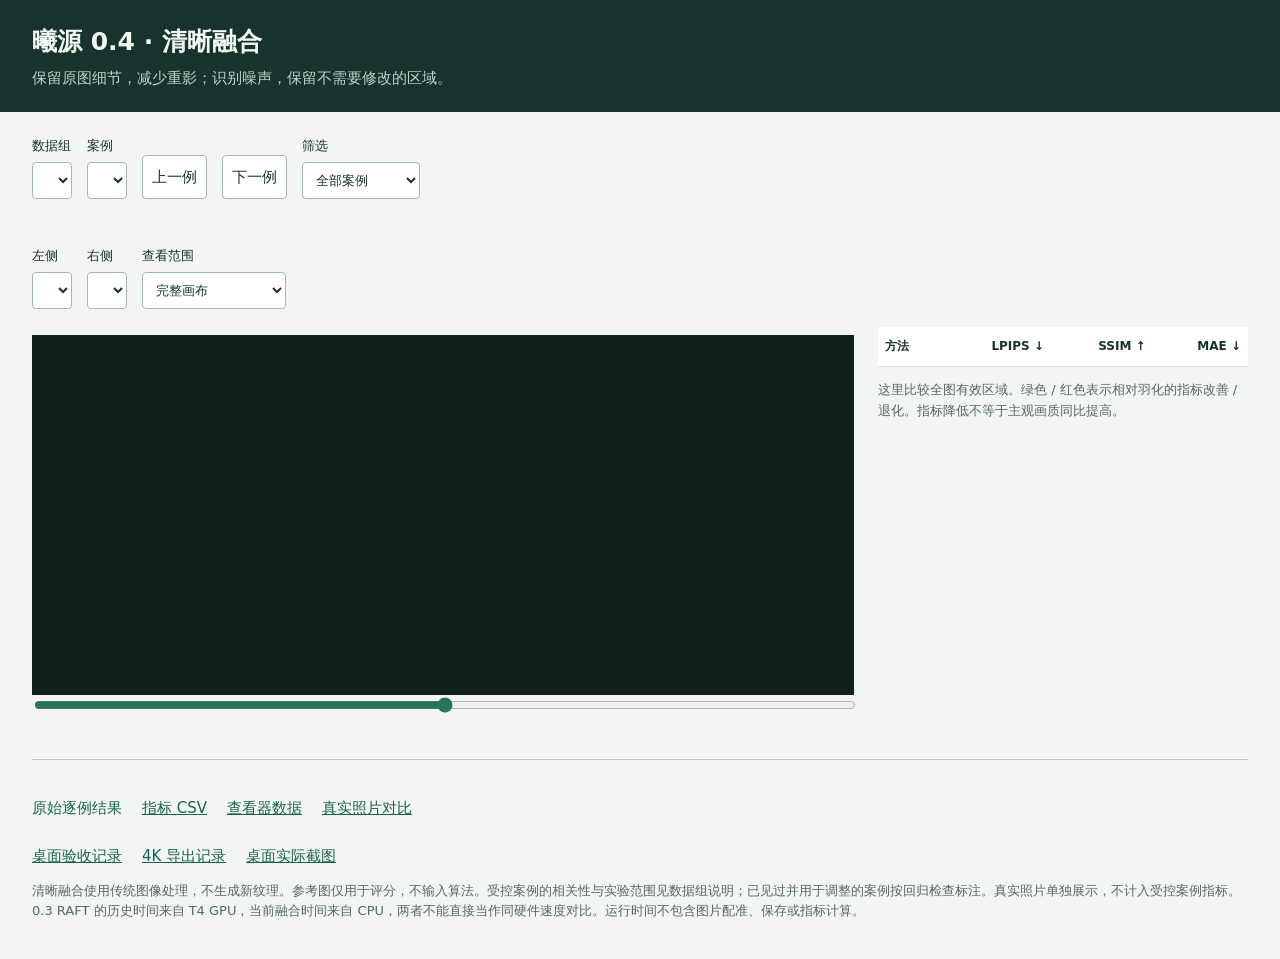
<file: scripts/clear_viewer.html>
<!doctype html><html lang="zh-CN"><meta charset="utf-8"><meta name="viewport" content="width=device-width,initial-scale=1"><title>曦源 0.4 · 清晰融合对比</title>
<style>
*{box-sizing:border-box}body{margin:0;background:#f3f5f4;color:#18332e;font:15px/1.6 system-ui,"Microsoft YaHei",sans-serif}header{padding:22px 32px;background:#18332e;color:#eff9f1}header h1{font-size:25px;margin:0}header p{margin:4px 0 0;color:#bbd5ca}main{max-width:1480px;margin:auto;padding:24px 32px}.controls{display:flex;flex-wrap:wrap;gap:15px;align-items:end}label{display:grid;gap:5px;font-size:13px}select,button{padding:9px;border:1px solid #a5b8ae;border-radius:4px;background:white;color:#18332e;max-width:100%;font:inherit}button{cursor:pointer}button:hover{background:#e0eee6}:focus-visible{outline:3px solid #c08428;outline-offset:2px}#summary{padding:16px 0;font-weight:600}.note{color:#536a60;font-size:13px}.layout{display:grid;grid-template-columns:minmax(0,1fr) 370px;gap:24px;margin-top:18px}.stage{background:#10201b;min-height:360px;display:flex;justify-content:center;align-items:center;overflow:auto}canvas{display:block;max-width:100%;max-height:640px;object-fit:contain}.labels{display:flex;justify-content:space-between;margin-bottom:8px}a{color:#196449}input[type=range]{width:100%;accent-color:#267557}table{border-collapse:collapse;width:100%;font-size:12px;background:white}td,th{padding:10px 7px;border-bottom:1px solid #d8e1db;text-align:right;font-variant-numeric:tabular-nums}td:first-child,th:first-child{text-align:left}.good{color:#177442}.bad{color:#b23a26}.thumbs{display:flex;gap:12px;margin-top:15px;flex-wrap:wrap}.thumbs a{display:grid;font-size:12px;gap:4px}.thumbs img{width:130px;height:92px;object-fit:contain;background:#dde4de}.links{display:flex;gap:20px;margin-top:24px}footer{border-top:1px solid #bacac0;margin-top:24px;padding-top:12px}#empty{color:#a54629}@media(max-width:1060px){.layout{grid-template-columns:1fr}main,header{padding:18px}.stage{min-height:260px}}
</style>
<header><h1>曦源 0.4 · 清晰融合</h1><p>保留原图细节，减少重影；识别噪声，保留不需要修改的区域。</p></header><main>
<div class="controls"><label>数据组<select id="suite"></select></label><label>案例<select id="case"></select></label><button id="prev">上一例</button><button id="next">下一例</button><label>筛选<select id="filter"><option value="all">全部案例</option><option value="regression">当前方法退化</option><option value="fixed">修正过的退化</option></select></label></div>
<div id="summary"></div><p id="scope" class="note"></p><p id="empty"></p>
<div class="controls"><label>左侧<select id="left"></select></label><label>右侧<select id="right"></select></label><label>查看范围<select id="view"><option value="full">完整画布</option><option value="center">中心局部 · 原像素</option></select></label></div>
<div class="layout"><div><div class="labels"><a id="leftLink" target="_blank"></a><a id="rightLink" target="_blank"></a></div><div class="stage"><canvas id="canvas" aria-label="两种方法的滑动对比"></canvas></div><input id="wipe" type="range" min="0" max="100" value="50" aria-label="拖动结果分界线"><p id="size" class="note"></p><div id="thumbs" class="thumbs"></div></div>
<aside><table><thead><tr><th>方法</th><th>LPIPS ↓</th><th>SSIM ↑</th><th>MAE ↓</th></tr></thead><tbody id="scores"></tbody></table><div id="details" class="note"></div><p class="note">这里比较全图有效区域。绿色 / 红色表示相对羽化的指标改善 / 退化。指标降低不等于主观画质同比提高。</p></aside></div>
<footer><div class="links"><a id="raw">原始逐例结果</a><a href="metrics.csv" download>指标 CSV</a><a href="data.json">查看器数据</a><a href="real.html">真实照片对比</a></div><div class="links"><a href="software-checks/desktop.json">桌面验收记录</a><a href="software-checks/4k.json">4K 导出记录</a><a href="software-checks/brick_wall_005_local_11/clear-desktop.png">桌面实际截图</a></div><p class="note">清晰融合使用传统图像处理，不生成新纹理。参考图仅用于评分，不输入算法。受控案例的相关性与实验范围见数据组说明；已见过并用于调整的案例按回归检查标注。真实照片单独展示，不计入受控案例指标。0.3 RAFT 的历史时间来自 T4 GPU，当前融合时间来自 CPU，两者不能直接当作同硬件速度对比。运行时间不包含图片配准、保存或指标计算。</p></footer>
</main><script>
const DATA=__DATA__, $=id=>document.getElementById(id);let current,visible=[],imgs=[],token=0;
function opts(el,items){el.replaceChildren(...items.map(([value,text])=>{const o=document.createElement('option');o.value=value;o.textContent=text;return o}))}
const fmt=(x,n=4)=>typeof x==='number'?x.toFixed(n):'—';
function setSuite(){const s=DATA.suites[$('suite').value],f=$('filter').value;visible=s.cases.filter(c=>f==='all'||(f==='regression'?c.regression:c.methods.previous&&c.methods.previous.quality.lpips>c.methods.Feather.quality.lpips&&!c.regression));opts($('case'),visible.map(c=>[c.id,c.id]));const preferred=visible.find(c=>c.id==='brick_wall_005_local_11');if(preferred)$('case').value=preferred.id;$('scope').textContent=s.scope;$('raw').href=s.raw;$('empty').textContent=visible.length?'':'这个筛选下没有案例。';const all=s.cases,n=all.length,b=all.reduce((t,c)=>t+c.methods.Feather.quality.lpips,0)/n,a=all.reduce((t,c)=>t+c.methods.adaptive.quality.lpips,0)/n,win=all.filter(c=>c.methods.adaptive.quality.lpips<c.methods.Feather.quality.lpips).length,loss=all.filter(c=>c.regression).length;$('summary').textContent=`${n} 例 · 全图平均 LPIPS：羽化 ${fmt(b,5)} → 清晰融合 ${fmt(a,5)} · ${a<=b?'降低':'升高'} ${fmt(Math.abs(1-a/b)*100,1)}% · ${win} 例改善 / ${n-win-loss} 例持平 / ${loss} 例退化`;setCase()}
function setCase(){current=visible.find(c=>c.id===$('case').value);if(!current){token++;imgs=[];const c=$('canvas');c.getContext('2d').clearRect(0,0,c.width,c.height);for(const id of ['scores','thumbs','details','size','leftLink','rightLink'])$(id).replaceChildren();for(const id of ['left','right','view'])$(id).disabled=true;return}for(const id of ['left','right','view'])$(id).disabled=false;const old=$('left').value;for(const k of ['left','right'])opts($(k),Object.entries(current.methods).map(([n,m])=>[n,m.label]));$('left').value=current.methods[old]?old:'Feather';$('right').value='adaptive';$('thumbs').replaceChildren();for(const [n,p] of Object.entries(current.images)){const a=document.createElement('a');a.href=p;a.target='_blank';const im=new Image();im.src=p;im.alt=n;a.append(im,document.createTextNode(n==='reference'?'参考图（仅评分）':'输入 '+n.toUpperCase()));$('thumbs').append(a)}render()}
async function render(){if(!current)return;const id=++token;imgs=[];$('scores').replaceChildren();const base=current.methods.Feather.quality;for(const [n,m] of Object.entries(current.methods)){const tr=document.createElement('tr'),label=document.createElement('td');label.textContent=m.label;tr.append(label);for(const key of ['lpips','ssim','mae']){const td=document.createElement('td');td.textContent=fmt(m.quality[key],key==='mae'?2:4);if(n!=='Feather'&&m.quality[key]!==base[key])td.className=(key==='ssim'?m.quality[key]>base[key]:m.quality[key]<base[key])?'good':'bad';tr.append(td)}$('scores').append(tr)}const right=current.methods[$('right').value];$('details').textContent=`当前右侧：${right.device}，融合 / 修复 ${fmt(right.seconds,3)} 秒。清晰融合取材：${({a:'原图 A',b:'原图 B'})[current.selection]||'保留原有融合'}。`;
const methods=[$('left').value,$('right').value];for(let i=0;i<2;i++){const m=current.methods[methods[i]],link=$(i?'rightLink':'leftLink');link.href=m.image;link.textContent=m.label+' · 打开原图'}try{const loaded=await Promise.all(methods.map(n=>new Promise((resolve,reject)=>{const im=new Image();im.onload=()=>resolve(im);im.onerror=reject;im.src=current.methods[n].image})));if(token!==id)return;imgs=loaded;draw();$('size').textContent=`${imgs[0].width} × ${imgs[0].height} 像素。拖动滑块比较；点击上方链接查看原尺寸。`}catch(e){$('size').textContent='图片未加载，请保留完整实验文件夹。'}}
function draw(){if(imgs.length!==2)return;const w=imgs[0].width,h=imgs[0].height,center=$('view').value==='center',cw=center?Math.min(420,w):w,ch=center?Math.min(420,h):h,x=center?(w-cw)/2:0,y=center?(h-ch)/2:0,c=$('canvas');c.width=cw;c.height=ch;const ctx=c.getContext('2d');ctx.drawImage(imgs[0],x,y,cw,ch,0,0,cw,ch);const cut=cw*Number($('wipe').value)/100;ctx.save();ctx.beginPath();ctx.rect(cut,0,cw-cut,ch);ctx.clip();ctx.drawImage(imgs[1],x,y,cw,ch,0,0,cw,ch);ctx.restore();ctx.strokeStyle='#5de2a5';ctx.lineWidth=2;ctx.beginPath();ctx.moveTo(cut,0);ctx.lineTo(cut,ch);ctx.stroke()}
opts($('suite'),Object.entries(DATA.suites).map(([k,v])=>[k,v.title]));$('suite').onchange=setSuite;$('filter').onchange=setSuite;$('case').onchange=setCase;for(const id of ['left','right'])$(id).onchange=render;$('view').onchange=draw;$('wipe').oninput=draw;for(const [id,d] of [['prev',-1],['next',1]])$(id).onclick=()=>{const s=$('case');if(!s.options.length)return;s.selectedIndex=(s.selectedIndex+d+s.options.length)%s.options.length;setCase()};setSuite();
</script></html>
</file>
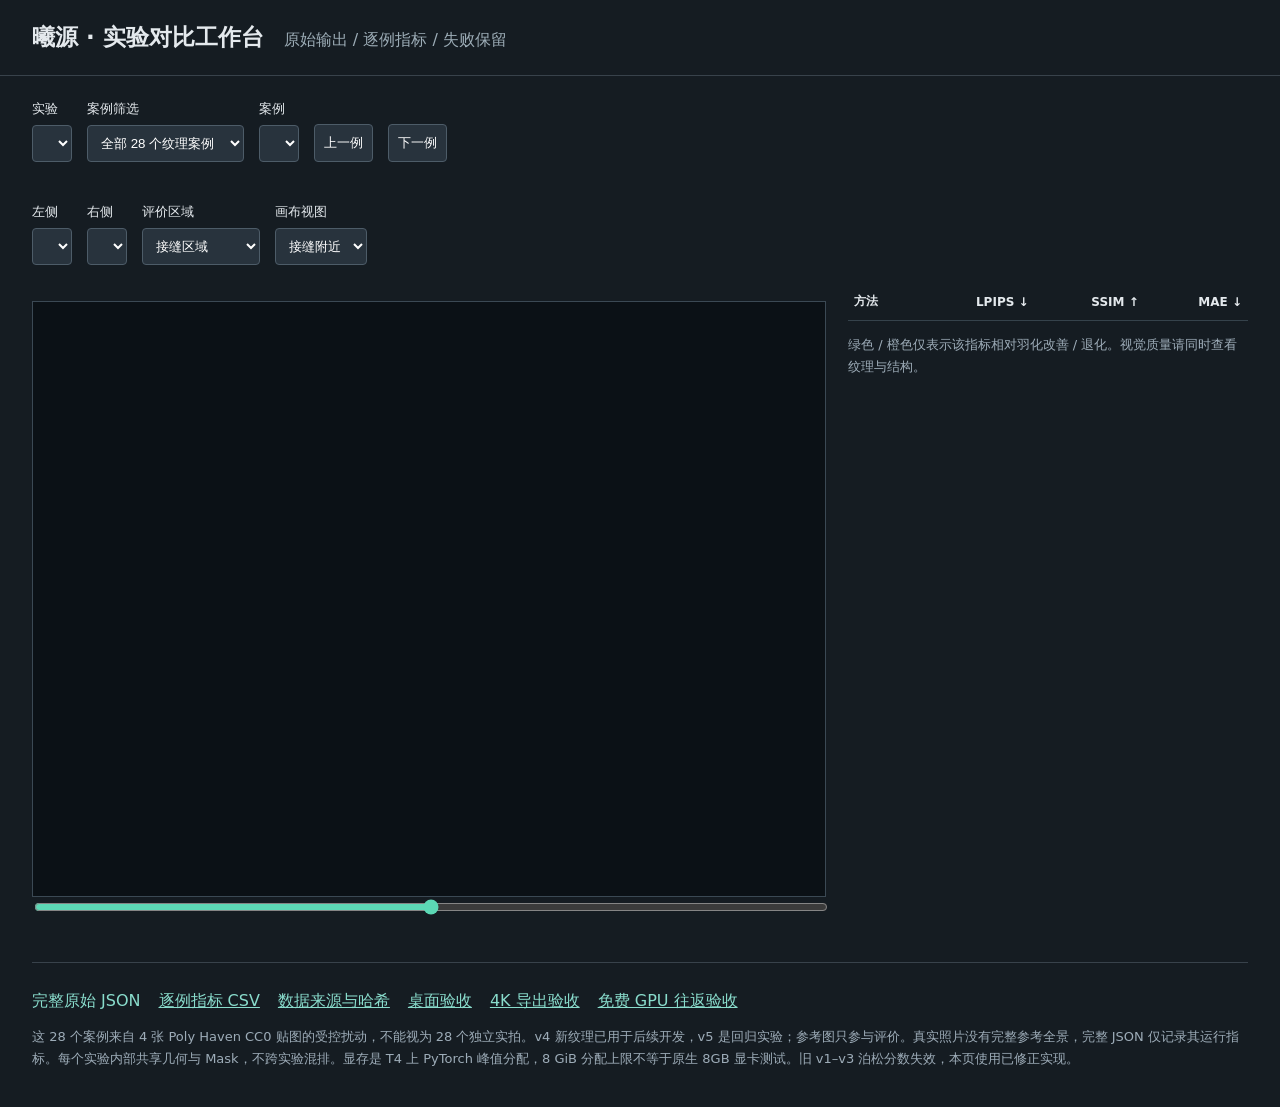
<file: scripts/experiment_viewer.html>
<!doctype html>
<html lang="zh-CN"><meta charset="utf-8"><meta name="viewport" content="width=device-width,initial-scale=1">
<title>曦源 · 实验对比工作台</title>
<style>
:root{font-family:system-ui,"Microsoft YaHei",sans-serif;color:#e4e9ed;background:#151c22;color-scheme:dark}*{box-sizing:border-box}body{margin:0}header{border-bottom:1px solid #38424b;padding:22px 32px;display:flex;gap:20px;align-items:baseline}h1{font-size:23px;margin:0}header span{color:#9cacb6}main{padding:24px 32px;max-width:1580px;margin:auto}.controls{display:flex;gap:15px;flex-wrap:wrap;align-items:end}label{font-size:13px;display:grid;gap:7px}select,button{padding:9px;background:#28333d;color:#fff;border:1px solid #4d5c68;border-radius:4px;max-width:100%}button{cursor:pointer}select:focus,button:focus,input:focus{outline:2px solid #58d2b1}.note{font-size:13px;line-height:1.7;color:#9dacb8}.summary{padding:14px 0;color:#8fddc7}section{margin-top:18px}.comparison{display:grid;grid-template-columns:minmax(0,1fr) 400px;gap:22px}.viewport{background:#0b1116;border:1px solid #3b4954;min-height:350px;display:grid;place-items:center;overflow:auto}canvas{display:block;max-width:100%;height:auto}.wipe{width:100%;accent-color:#5cd8b5}.sides{display:flex;justify-content:space-between;padding:9px 0}.sides a,a{color:#89dccc}table{border-collapse:collapse;width:100%;font-size:12px}th,td{text-align:right;padding:10px 6px;border-bottom:1px solid #35424b;font-variant-numeric:tabular-nums}th:first-child,td:first-child{text-align:left}td.good{color:#85dfb6}td.bad{color:#ffb8a5}.details{font-size:13px;line-height:1.8;overflow-wrap:anywhere}.error{color:#ffba9d}.links{display:flex;gap:18px;flex-wrap:wrap;margin:14px 0}.thumbs{display:flex;gap:12px}.thumbs img{max-width:150px;max-height:120px;object-fit:contain}.thumbs a{font-size:12px;display:grid;gap:6px}footer{border-top:1px solid #38424b;margin-top:30px;padding-top:14px}@media(max-width:1050px){.comparison{grid-template-columns:1fr}main,header{padding:18px}.viewport{min-height:220px}}
</style>
<header><h1>曦源 · 实验对比工作台</h1><span>原始输出 / 逐例指标 / 失败保留</span></header>
<main>
<div class="controls">
<label>实验<select id="experiment"></select></label>
<label>案例筛选<select id="filter"><option value="all">全部 28 个纹理案例</option><option value="木纹">木纹</option><option value="砖墙">砖墙</option><option value="fail">RAFT 相比羽化退化</option></select></label>
<label>案例<select id="case"></select></label><button id="previous">上一例</button><button id="next">下一例</button>
</div>
<div id="summary" class="summary"></div><p id="aggregate" class="note"></p>
<div class="controls">
<label>左侧<select id="left"></select></label><label>右侧<select id="right"></select></label>
<label>评价区域<select id="region"><option value="seam">接缝区域</option><option value="full">全图有效区域</option></select></label>
<label>画布视图<select id="view"><option value="crop">接缝附近</option><option value="full">完整画布</option></select></label>
</div>
<section class="comparison">
<div><div class="sides"><a id="leftLink" target="_blank"></a><a id="rightLink" target="_blank"></a></div>
<div class="viewport"><canvas id="canvas" width="800" height="600" aria-label="拖动下方滑块对比两种算法"></canvas></div>
<input id="wipe" class="wipe" type="range" min="0" max="100" value="50" aria-label="左右结果分界线">
<p id="imageStatus" class="note"></p><div id="thumbs" class="thumbs"></div></div>
<div><table><thead><tr><th>方法</th><th>LPIPS ↓</th><th>SSIM ↑</th><th>MAE ↓</th></tr></thead><tbody id="scores"></tbody></table>
<div id="details" class="details"></div><p class="note">绿色 / 橙色仅表示该指标相对羽化改善 / 退化。视觉质量请同时查看纹理与结构。</p></div>
</section>
<footer><div class="links"><a id="raw" target="_blank">完整原始 JSON</a><a href="metrics.csv" download>逐例指标 CSV</a><a href="sources.json" target="_blank">数据来源与哈希</a><a href="desktop-acceptance.json">桌面验收</a><a href="4k-acceptance.json">4K 导出验收</a><a href="cloud-roundtrip.json">免费 GPU 往返验收</a></div>
<p class="note">这 28 个案例来自 4 张 Poly Haven CC0 贴图的受控扰动，不能视为 28 个独立实拍。v4 新纹理已用于后续开发，v5 是回归实验；参考图只参与评价。真实照片没有完整参考全景，完整 JSON 仅记录其运行指标。每个实验内部共享几何与 Mask，不跨实验混排。显存是 T4 上 PyTorch 峰值分配，8 GiB 分配上限不等于原生 8GB 显卡测试。旧 v1–v3 泊松分数失效，本页使用已修正实现。</p></footer>
</main>
<script>
const DATA=__DATA__;
const $=id=>document.getElementById(id), label=m=>DATA.labels[m]||m;
let current, loadToken=0, images=[];
const fmt=(n,d=4)=>typeof n==='number'?n.toFixed(d):'—';
function options(select,values,display=v=>v){select.replaceChildren(...values.map(v=>{const o=document.createElement('option');o.value=v;o.textContent=display(v);return o}))}
function renderCases(){const exp=DATA.experiments[$('experiment').value],f=$('filter').value;let ids=Object.keys(exp.cases).filter(id=>f==='all'||(f==='fail'?exp.cases[id].regression:exp.cases[id].category===f));options($('case'),ids);if(ids.includes('fine_grained_wood_local_11'))$('case').value='fine_grained_wood_local_11';$('summary').textContent=`${$('experiment').value} · ${exp.gpu} · 共 ${exp.total_records} 条运行记录，运行失败 ${exp.runtime_failures} 条 · 当前筛选 ${ids.length} 例`;$('raw').href=exp.raw;renderCase()}
function renderCase(){current=DATA.experiments[$('experiment').value].cases[$('case').value];if(!current)return;const oldLeft=$('left').value,oldRight=$('right').value;for(const id of ['left','right'])options($(id),Object.keys(current.methods),label);$('left').value=current.methods[oldLeft]?oldLeft:'Feather';$('right').value=current.methods[oldRight]?oldRight:'raft_large';$('thumbs').replaceChildren();for(const [key,title] of [['input_a','输入 A'],['input_b','输入 B'],['05_seam_mask','硬接缝 Mask']]){const a=document.createElement('a');a.href=current[key];a.target='_blank';const im=document.createElement('img');im.src=current[key];im.alt=title;a.append(im,document.createTextNode(title));$('thumbs').append(a)}update()}
function metrics(){const region=$('region').value,base=current.methods.Feather.quality[region];
const all=Object.values(DATA.experiments[$('experiment').value].cases),method=$('right').value,paired=all.filter(c=>c.methods[method]?.quality?.[region]);
if(paired.length){const b=paired.reduce((s,c)=>s+c.methods.Feather.quality[region].lpips,0)/paired.length,m=paired.reduce((s,c)=>s+c.methods[method].quality[region].lpips,0)/paired.length,w=paired.filter(c=>c.methods[method].quality[region].lpips<c.methods.Feather.quality[region].lpips).length;$('aggregate').textContent=`全部纹理案例中，${label(method)} 可评价 ${paired.length}/${all.length} 例；同一成功子集的平均 LPIPS：羽化 ${b.toFixed(5)} → 当前方法 ${m.toFixed(5)}，${m<b?'下降':'上升'} ${Math.abs((m/b-1)*100).toFixed(1)}%；优于羽化 ${w}/${paired.length}。失败例不计入均值，仍计入运行失败数。`}
$('scores').replaceChildren();for(const [name,item] of Object.entries(current.methods)){const tr=document.createElement('tr'),td=document.createElement('td');td.textContent=label(name);tr.append(td);for(const metric of ['lpips','ssim','mae']){const td=document.createElement('td'),v=item.quality?.[region]?.[metric];td.textContent=fmt(v,metric==='mae'?2:4);if(name!=='Feather'&&typeof v==='number')td.className=(metric==='ssim'?v>base[metric]:v<base[metric])?'good':'bad';tr.append(td)}$('scores').append(tr)}$('details').replaceChildren();for(const side of ['left','right']){const name=$(side).value,m=current.methods[name];const p=document.createElement('p');p.textContent=`${label(name)}：计算 ${fmt(m.seconds,3)} 秒；峰值显存 ${fmt(m.vram,1)} MiB。${m.error||''}`;if(m.error)p.className='error';$('details').append(p)}const p=document.createElement('p');p.textContent='传统时间只含该融合步骤；AI 时间含修复分支，首例可能含模型加载，不代表全流程等待。CPU 方法显存留空。';p.className='note';$('details').append(p)}
async function update(){metrics();const token=++loadToken;const methods=[$('left').value,$('right').value];for(let i=0;i<2;i++){const a=$(i?'rightLink':'leftLink');a.textContent=label(methods[i])+' · 打开原图';a.href=current.methods[methods[i]].image||'#'}try{const loaded=await Promise.all(methods.map(m=>new Promise((resolve,reject)=>{const im=new Image();im.onload=()=>resolve(im);im.onerror=()=>reject(new Error('此方法没有可用图片，请查看运行错误'));im.src=current.methods[m].image||''})));if(token!==loadToken)return;images=loaded;draw();$('imageStatus').textContent=`${images[0].width} × ${images[0].height} 像素 · 滑动比较，点击上方链接打开原尺寸图。`}catch(e){if(token===loadToken){$('imageStatus').textContent=e.message;images=[];$('canvas').getContext('2d').clearRect(0,0,$('canvas').width,$('canvas').height)}}}
function draw(){if(images.length!==2)return;const im=images[0];let [x,y,x1,y1]=$('view').value==='crop'?current.bbox:[0,0,im.width,im.height];if($('view').value==='crop'){x=Math.max(0,x-64);y=Math.max(0,y-24);x1=Math.min(im.width,x1+64);y1=Math.min(im.height,y1+24)}const w=x1-x,h=y1-y,c=$('canvas');c.width=w;c.height=h;const ctx=c.getContext('2d');ctx.drawImage(images[0],x,y,w,h,0,0,w,h);const cut=w*Number($('wipe').value)/100;ctx.save();ctx.beginPath();ctx.rect(cut,0,w-cut,h);ctx.clip();ctx.drawImage(images[1],x,y,w,h,0,0,w,h);ctx.restore();ctx.strokeStyle='#65e9c2';ctx.lineWidth=2;ctx.beginPath();ctx.moveTo(cut,0);ctx.lineTo(cut,h);ctx.stroke()}
options($('experiment'),Object.keys(DATA.experiments));$('experiment').value=DATA.experiments.v5?'v5':'v4';$('experiment').onchange=renderCases;$('filter').onchange=renderCases;$('case').onchange=renderCase;for(const id of ['left','right'])$(id).onchange=update;$('region').onchange=metrics;$('view').onchange=draw;$('wipe').oninput=draw;for(const [id,d] of [['previous',-1],['next',1]])$(id).onclick=()=>{const s=$('case');s.selectedIndex=(s.selectedIndex+d+s.options.length)%s.options.length;renderCase()};renderCases();
</script></html>
</file>
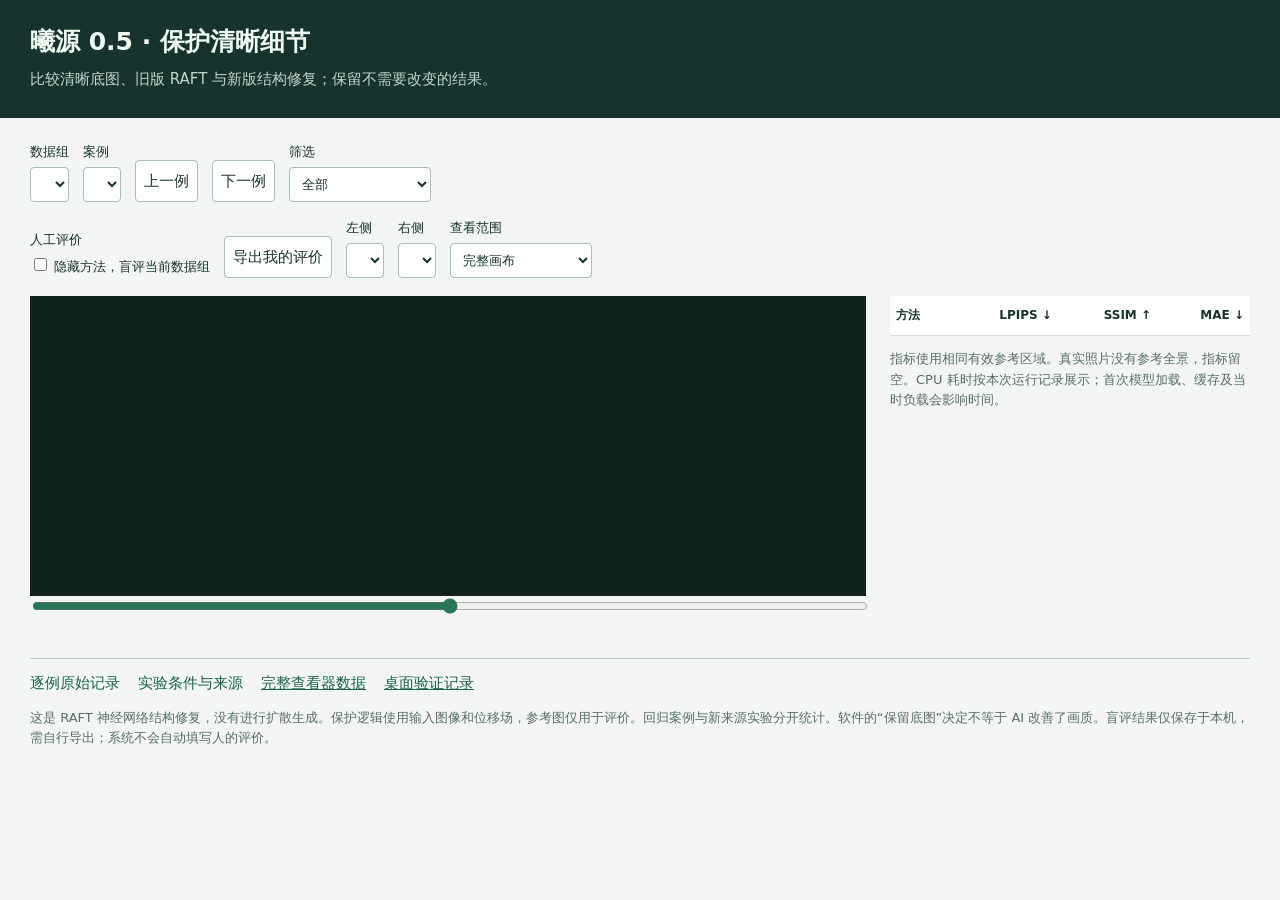
<file: scripts/structural_viewer.html>
<!doctype html><html lang="zh-CN"><meta charset="utf-8"><meta name="viewport" content="width=device-width,initial-scale=1"><title>曦源 0.5 · 结构修复验证</title>
<style>
*{box-sizing:border-box}body{margin:0;background:#f3f5f4;color:#18332e;font:15px/1.6 system-ui,"Microsoft YaHei",sans-serif}header{padding:22px 30px;background:#18332e;color:#eff9f1}h1{font-size:25px;margin:0}header p{margin:5px 0;color:#bfd5cb}main{max-width:1460px;margin:auto;padding:24px 30px}.controls{display:flex;gap:14px;align-items:end;flex-wrap:wrap}label{display:grid;gap:4px;font-size:13px}select,button{font:inherit;padding:8px;border:1px solid #abc0b3;border-radius:4px;background:white;color:#18332e;max-width:100%}button{cursor:pointer}button:hover{background:#dcebe2}:focus-visible{outline:3px solid #ce9b4a;outline-offset:2px}.note{font-size:13px;color:#587064}.layout{display:grid;grid-template-columns:minmax(0,1fr) 360px;gap:24px;margin:18px 0}.stage{background:#10201b;min-height:300px;display:flex;align-items:center;justify-content:center}canvas{display:block;max-width:100%;max-height:620px;object-fit:contain}.labels{display:flex;justify-content:space-between}input[type=range]{width:100%;accent-color:#267557}a{color:#196449}table{width:100%;border-collapse:collapse;font-size:12px;background:white}th,td{border-bottom:1px solid #d2dfd7;padding:10px 6px;text-align:right;font-variant-numeric:tabular-nums}th:first-child,td:first-child{text-align:left}.good{color:#19703b}.bad{color:#ad3a27}.thumbs{display:flex;gap:12px;flex-wrap:wrap}.thumbs img{width:130px;height:90px;object-fit:contain;background:#dbe5de}.thumbs a{display:grid;font-size:12px}#votes{padding:14px;background:#e2eee6;margin-top:12px}#summary{font-weight:600;margin:16px 0}footer{border-top:1px solid #bbcabe;margin-top:24px;padding-top:12px}footer a{margin-right:18px}[hidden]{display:none!important}@media(max-width:1050px){.layout{grid-template-columns:1fr}main,header{padding:18px}}
</style>
<header><h1>曦源 0.5 · 保护清晰细节</h1><p>比较清晰底图、旧版 RAFT 与新版结构修复；保留不需要改变的结果。</p></header>
<main><div class="controls"><label>数据组<select id="suite"></select></label><label>案例<select id="case"></select></label><button id="prev">上一例</button><button id="next">下一例</button><label>筛选<select id="filter"><option value="all">全部</option><option value="improved">比清晰底图改善</option><option value="regressed">比清晰底图退化</option><option value="avoided">避免旧版修复退化</option></select></label></div>
<div id="summary"></div><p id="scope" class="note"></p>
<div class="controls"><label><span>人工评价</span><span><input type="checkbox" id="blind"> 隐藏方法，盲评当前数据组</span></label><button id="exportVotes">导出我的评价</button><label id="leftControl">左侧<select id="left"></select></label><label id="rightControl">右侧<select id="right"></select></label><label>查看范围<select id="view"><option value="full">完整画布</option><option value="center">中心局部 · 原像素</option></select></label></div>
<div class="layout"><div><div class="labels"><span id="leftLabel"></span><span id="rightLabel"></span></div><div class="stage"><canvas id="canvas" aria-label="两种方法的滑动对比"></canvas></div><input id="wipe" type="range" min="0" max="100" value="50" aria-label="拖动结果分界线"><p id="size" class="note"></p><div id="votes" hidden><p>综合看结构、重影、清晰度和光照；相近时请选择“相当”。</p><div class="controls"><button data-vote="left">左侧更好</button><button data-vote="right">右侧更好</button><button data-vote="tie">相当</button><button data-vote="unusable">都不可用</button></div><p id="voteStatus" class="note"></p></div><div id="thumbs" class="thumbs"></div></div>
<aside id="measurements"><table><thead><tr><th>方法</th><th>LPIPS ↓</th><th>SSIM ↑</th><th>MAE ↓</th></tr></thead><tbody id="scores"></tbody></table><p id="decision" class="note"></p><p id="timing" class="note"></p><p class="note">指标使用相同有效参考区域。真实照片没有参考全景，指标留空。CPU 耗时按本次运行记录展示；首次模型加载、缓存及当时负载会影响时间。</p></aside></div>
<footer><a id="raw">逐例原始记录</a><a id="protocol">实验条件与来源</a><a href="data.json">完整查看器数据</a><a href="software-checks/desktop.json">桌面验证记录</a><p class="note">这是 RAFT 神经网络结构修复，没有进行扩散生成。保护逻辑使用输入图像和位移场，参考图仅用于评价。回归案例与新来源实验分开统计。软件的“保留底图”决定不等于 AI 改善了画质。盲评结果仅保存于本机，需自行导出；系统不会自动填写人的评价。</p></footer></main>
<script>
const DATA=__DATA__,$=id=>document.getElementById(id);let current,visible=[],images=[],token=0;
let ballots={};try{ballots=JSON.parse(localStorage.getItem('xiyuan-050-ballots')||'{}')}catch{}
const options=(el,rows)=>el.replaceChildren(...rows.map(([value,label])=>{const o=document.createElement('option');o.value=value;o.textContent=label;return o}));
const quality=(c,m)=>c.methods[m]?.quality;
function save(){try{localStorage.setItem('xiyuan-050-ballots',JSON.stringify(ballots))}catch{}}
function key(){return $('suite').value+':'+current.id}
function ballot(){const k=key();if(!ballots[k]){const b=new Uint32Array(1);crypto.getRandomValues(b);ballots[k]={left:b[0]%2?'protected':'clear04',vote:null};save()}return ballots[k]}
const fmt=(v,n=4)=>typeof v==='number'?v.toFixed(n):'—';
function setSuite(){const s=DATA.suites[$('suite').value],filter=$('filter').value;visible=s.cases.filter(c=>{const a=quality(c,'protected')?.lpips,b=quality(c,'clear04')?.lpips,o=quality(c,'raft04')?.lpips;return filter==='all'||(a!=null&&b!=null&&(filter==='improved'?a<b:filter==='regressed'?a>b:o>b&&a<=b))});options($('case'),visible.map(c=>[c.id,c.id]));$('scope').textContent=s.scope;$('raw').href=s.raw;$('protocol').href=s.protocol;setCase()}
function summary(){const s=DATA.suites[$('suite').value],rows=s.cases.filter(c=>quality(c,'clear04'));if($('blind').checked){const n=visible.filter(c=>ballots[$('suite').value+':'+c.id]?.vote).length;$('summary').textContent=`盲评已填写 ${n} / ${visible.length} 例 · 左右方法随机排列`;return}if(!rows.length){$('summary').textContent=`${s.cases.length} 组真实照片 · 无参考分数，请看完整结果和局部`;return}const b=rows.reduce((t,c)=>t+quality(c,'clear04').lpips,0)/rows.length,a=rows.reduce((t,c)=>t+quality(c,'protected').lpips,0)/rows.length,w=rows.filter(c=>quality(c,'protected').lpips<quality(c,'clear04').lpips).length,l=rows.filter(c=>quality(c,'protected').lpips>quality(c,'clear04').lpips).length;$('summary').textContent=`${rows.length} 例 · 平均 LPIPS ${fmt(b,5)} → ${fmt(a,5)} · ${w} 改善 / ${rows.length-w-l} 持平 / ${l} 退化`}
function setCase(){current=visible.find(c=>c.id===$('case').value);summary();for(const id of ['left','right','view','wipe'])$(id).disabled=!current;if(!current){token++;images=[];$('canvas').getContext('2d').clearRect(0,0,$('canvas').width,$('canvas').height);for(const id of ['scores','decision','timing','thumbs','leftLabel','rightLabel'])$(id).replaceChildren();$('size').textContent='这个筛选下没有案例。';$('votes').hidden=true;return}const old=$('left').value;for(const id of ['left','right'])options($(id),Object.entries(current.methods).map(([k,m])=>[k,m.label]));$('left').value=current.methods[old]?old:'clear04';$('right').value='protected';render()}
async function render(){if(!current)return;const id=++token,blind=$('blind').checked;images=[];$('canvas').getContext('2d').clearRect(0,0,$('canvas').width,$('canvas').height);$('size').textContent='正在载入图片…';for(const name of ['leftControl','rightControl','measurements','thumbs'])$(name).hidden=blind;$('votes').hidden=!blind;$('filter').disabled=blind;summary();let methods=[$('left').value,$('right').value];if(blind){const b=ballot();methods=[b.left,b.left==='clear04'?'protected':'clear04'];$('voteStatus').textContent=b.vote?'本例已评价，可重新选择。':'本例尚未评价。'}
for(let i=0;i<2;i++){$(i?'rightLabel':'leftLabel').textContent=blind?(i?'右侧':'左侧'):current.methods[methods[i]].label}
$('scores').replaceChildren();const base=quality(current,'clear04');for(const [name,m] of Object.entries(current.methods)){const tr=document.createElement('tr');for(const [i,k] of ['label','lpips','ssim','mae'].entries()){const td=document.createElement('td');td.textContent=i?fmt(m.quality?.[k],k==='mae'?2:4):m.label;if(i&&base&&m.quality&&m.quality[k]!==base[k])td.className=(k==='ssim'?m.quality[k]>base[k]:m.quality[k]<base[k])?'good':'bad';tr.append(td)}$('scores').append(tr)}
const m=current.metrics||{},reason={accepted:'采用修复：局部结构差异减少',already_aligned:'保留底图：已对齐',clear_source_already_selected:'保留底图：已有可靠清晰纹理',insufficient_alignment_gain:'保留底图：未确认错位改善',empty_reliable_region:'保留底图：可靠区域不足'};$('decision').textContent=reason[m.repair_reason]||'';$('timing').textContent=`新版结构分支 ${fmt(m.repair_seconds,3)} 秒；${m.model_executed?'实际执行 RAFT 推理':'无需执行 RAFT 推理'}。`;
$('thumbs').replaceChildren();if(!blind){for(const [name,file] of Object.entries(current.inputs||{})){const a=document.createElement('a'),im=new Image();a.href=file;a.target='_blank';im.src=file;im.alt=name;a.append(im,document.createTextNode(name==='reference'?'参考图（仅评价）':'输入 '+name.toUpperCase()));$('thumbs').append(a)}for(const name of methods){const a=document.createElement('a');a.href=current.methods[name].image;a.target='_blank';a.textContent='打开'+current.methods[name].label+'原图';$('thumbs').append(a)}}
try{const loaded=await Promise.all(methods.map(name=>new Promise((resolve,reject)=>{const im=new Image();im.onload=()=>resolve(im);im.onerror=reject;im.src=current.methods[name].image})));if(id!==token)return;images=loaded;draw();$('size').textContent=`${images[0].width} × ${images[0].height} 像素 · 滑动比较相同坐标`}catch{if(id===token)$('size').textContent='图片加载失败，请保留整个实验文件夹。'}}
function draw(){if(images.length!==2)return;const [a,b]=images,center=$('view').value==='center',w=center?Math.min(420,a.width):a.width,h=center?Math.min(420,a.height):a.height,x=(a.width-w)/2,y=(a.height-h)/2,c=$('canvas');c.width=w;c.height=h;const ctx=c.getContext('2d');ctx.drawImage(a,x,y,w,h,0,0,w,h);const cut=w*Number($('wipe').value)/100;ctx.save();ctx.beginPath();ctx.rect(cut,0,w-cut,h);ctx.clip();ctx.drawImage(b,x,y,w,h,0,0,w,h);ctx.restore();ctx.strokeStyle='#5de2a5';ctx.beginPath();ctx.moveTo(cut,0);ctx.lineTo(cut,h);ctx.stroke()}
options($('suite'),Object.entries(DATA.suites).map(([k,s])=>[k,s.title]));$('suite').onchange=setSuite;$('filter').onchange=setSuite;$('case').onchange=setCase;for(const id of ['left','right'])$(id).onchange=render;$('view').onchange=draw;$('wipe').oninput=draw;$('blind').onchange=()=>{if($('blind').checked){$('filter').value='all';setSuite()}else render()};for(const [id,delta] of [['prev',-1],['next',1]])$(id).onclick=()=>{const s=$('case');if(!s.options.length)return;s.selectedIndex=(s.selectedIndex+delta+s.options.length)%s.options.length;setCase()};for(const button of document.querySelectorAll('[data-vote]'))button.onclick=()=>{if(!current)return;ballot().vote=button.dataset.vote;save();$('voteStatus').textContent='已记录，可查看下一例。';summary()};$('exportVotes').onclick=()=>{const result={version:'0.5.0',created:new Date().toISOString(),evaluation:'manual local pairwise comparison',votes:Object.fromEntries(Object.entries(ballots).filter(([k,b])=>b.vote))};const url=URL.createObjectURL(new Blob([JSON.stringify(result,null,2)],{type:'application/json'}));const a=document.createElement('a');a.href=url;a.download='xiyuan-my-evaluation.json';a.click();setTimeout(()=>URL.revokeObjectURL(url),1000)};setSuite();
</script></html>
</file>
